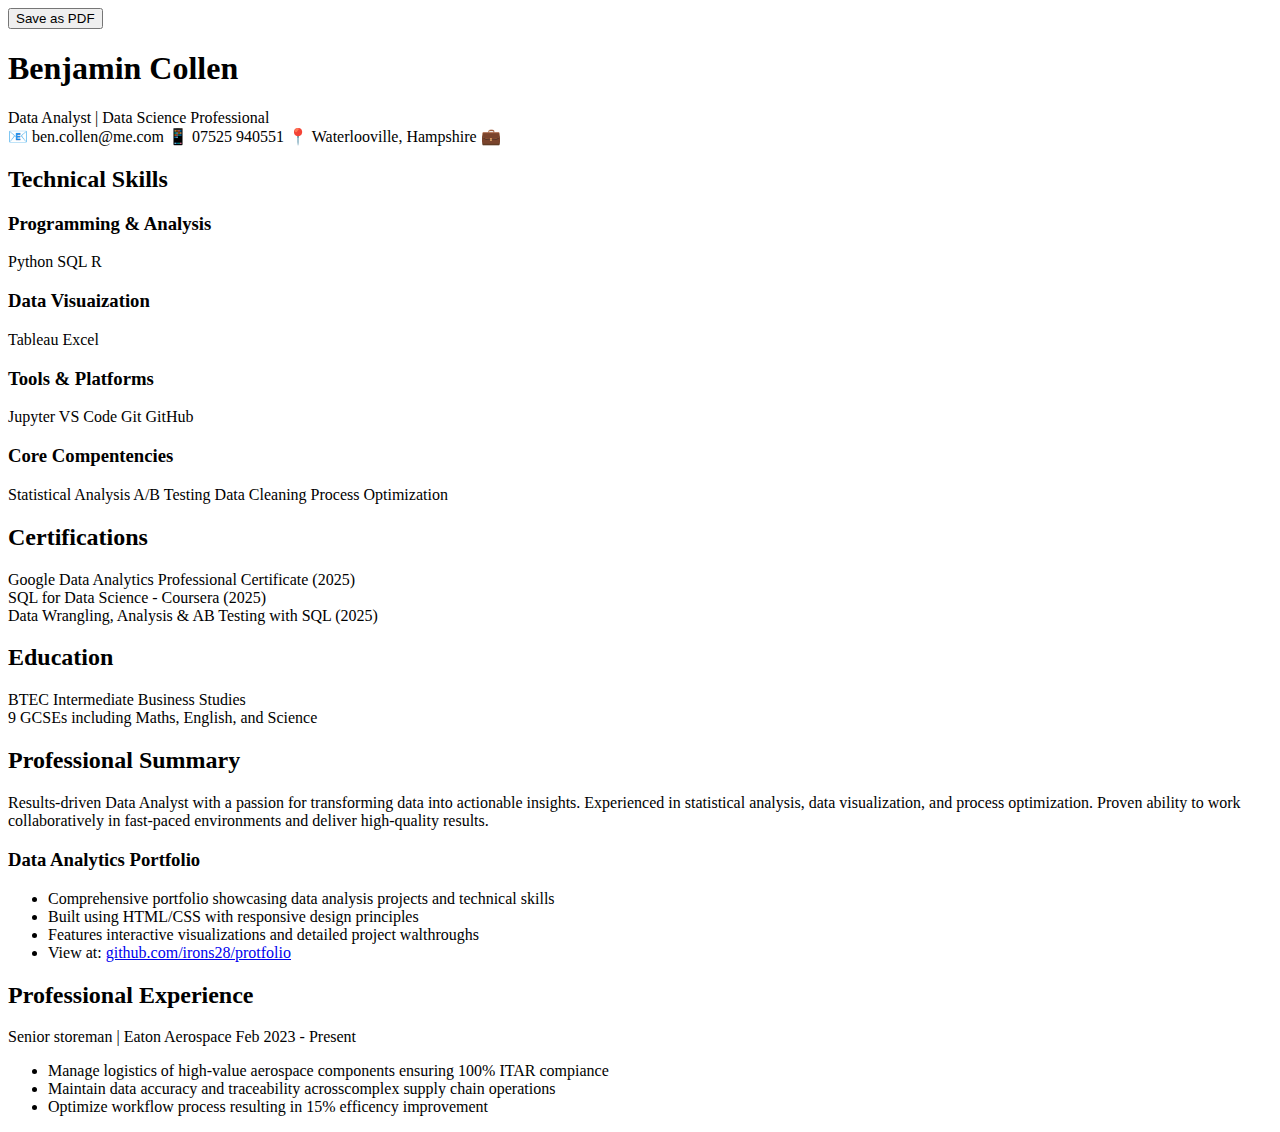
<file: cv.html>
<!DOCTYPE html>
<html lang="en">
  <head>
    <meta charset="UTF-8">
    <meta name="viewport" content="width=device-width, initial--scale=1.0">
    <title>Benjamin Collen - Data Analyst CV</title>
  </head>
  <bnody>
    <button class="print-button" onclick="window.print()">Save as PDF</button>
    <div class="cv-container">
      <div class="header">
        <h1> Benjamin Collen</h1>
        <div class="subtitle">Data Analyst | Data Science Professional</div>
        <div class="contact-info">
          <span>📧 ben.collen@me.com</span>
          <span>📱 07525 940551</span>
          <span>📍 Waterlooville, Hampshire</span>
          <span>💼 <a href="https://github.com/irons28" style="color: white;">GitHub</a></span></span>
        </div>
      </div>

      <div class="main-content">
        <div class="left-column">
          <div class="section">
            <h2>Technical Skills</h2>

            <div class="skills-category">
              <h3>Programming & Analysis</h3>
              <div class="skills-list">
                <span class="skill-tag">Python</span>
                <span class="skill-tag">SQL</span>
                <span class="skill-tag">R</span>
              </div>
            </div>

            <div class="skills-category">
              <h3> Data Visuaization</h3>
              <div class="skills-list">
                <span class="skill-tag">Tableau</span>
                <span class="skill-tag">Excel</span>
              </div>
            </div>

            <div class="skills-category">
              <h3>Tools & Platforms</h3>
              <div class="skills-list">
                <span class="skill-tag">Jupyter</span>
                <span class="skill-tag">VS Code</span>
                <span class="skill-tag">Git</span>
                <span class="skill-tag">GitHub</span>
              </div>
            </div>

            <div class="skills-category">
              <h3>Core Compentencies</h3>
              <div class="skills-list">
                <span class="skill-tag">Statistical Analysis</span>
                <span class="skill-tag">A/B Testing</span>
                <span class="skill-tag">Data Cleaning</span>
                <span class="skill-tag">Process Optimization</span>
              </div>
          </div>
        </div>

        <div class="section">
          <h2>Certifications</h2>
          <div class="certification">Google Data Analytics Professional Certificate (2025)</div>
          <div class="certification">SQL for Data Science - Coursera (2025)</div>
          <div class="certification">Data Wrangling, Analysis & AB Testing with SQL (2025)</div>
        </div>

        <div class="section">
          <h2>Education</h2>
          <div class="certification">BTEC Intermediate Business Studies</div>
          <div class="certification">9 GCSEs including Maths, English, and Science</div>
        </div>
      </div>

      <div class="right-column">
        <div class="section">
          <h2>Professional Summary</h2>
          <div class="summary">
            Results-driven Data Analyst with a passion for transforming data into actionable insights. Experienced in statistical analysis, data visualization, and process optimization. Proven ability to work collaboratively in fast-paced environments and deliver high-quality results.
          </div>
        </div>

        <div class="project">
          <h3>Data Analytics Portfolio</h3>
          <div class="project-description">
            <ul>
              <li>Comprehensive portfolio showcasing data analysis projects and technical skills<br></li>
              <li>Built using HTML/CSS with responsive design principles<br></li>
              <li>Features interactive visualizations and detailed project walthroughs<br></li>
              <li>View at: <a href="htps:..github.com/irons28/portfolio.git">github.com/irons28/protfolio</a></li>
            </ul>
          </div>
        </div>
      </div>

      <div class="section">
        <h2>Professional Experience</h2>

        <div class="job">
          <div class="job-header">
            <span class="job-title">Senior storeman</span> | <span class="company">Eaton Aerospace</span>
            <span class="job-period">Feb 2023 - Present</span>
          </div>
          <div class="job-description">
            <ul>
              <li>Manage logistics of high-value aerospace components ensuring 100% ITAR compiance</li>
              <li>Maintain data accuracy and traceability acrosscomplex supply chain operations</li>
              <li>Optimize workflow process resulting in 15% efficency improvement</li>
            </ul>
          </div>
        </div>

        <div class="job">
          
        </div>
      </div>
      </div>
    </div>
  </bnody>
</html>
</file>
